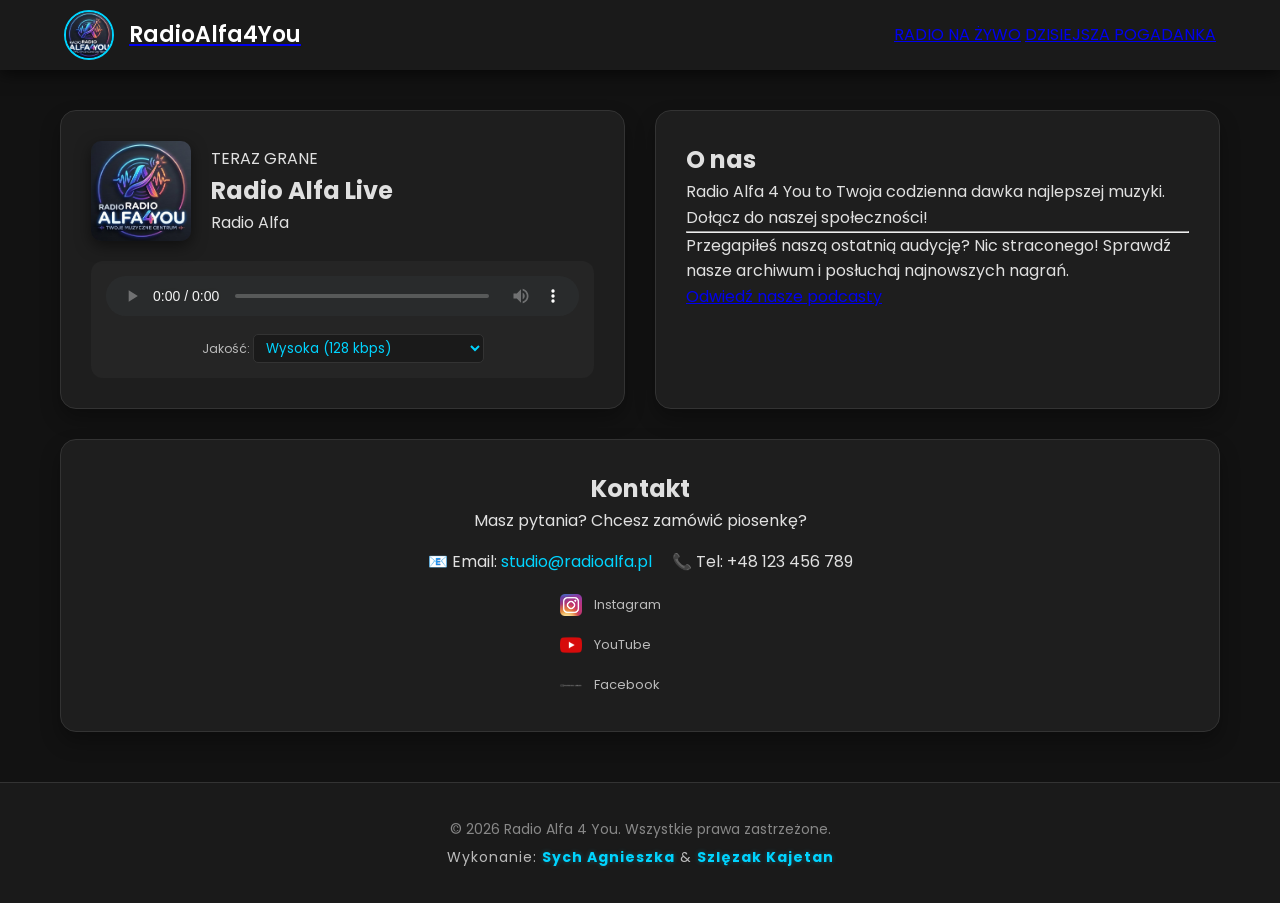
<file: index.html>
<!DOCTYPE html>
<html lang="pl">
<head>
    <meta charset="UTF-8">
    <meta name="viewport" content="width=device-width, initial-scale=1.0">
    <title>Radio Alfa 4 You | Twoje Centrum Muzyczne</title>
    <link rel="stylesheet" href="style.css">
    <link rel="icon" href="logo.jpg">
    
</head>
<body>

<header>
    <nav class="logo-container">
        <a href="index.html" class="active">
        <div class="logo-text">
            <img src="logo.jpg" alt="RadioAlfa4You Logo" class="logo-img">
            <span>RadioAlfa4You</span>
        </div>
        </a>
        
        <div class="nav-links">
            <a href="index.html" class="active">RADIO NA ŻYWO</a>
            <a href="podcast.html">DZISIEJSZA POGADANKA</a>
        </div>
    </nav>
</header>

<main>
    <div class="grid-3">
        <section class="box">
           <div class="left-top">
                <img src="logo2.jpg" alt="Okładka albumu" id="album-art">
                <div class="text">
                    <div class="now-playing-badge">
                        <span class="dot"></span> TERAZ GRANE
                    </div>
                    <h2 class="song-title" id="song-title">Ładowanie...</h2>
                    <p class="artist-name" id="artist-name">Radio Alfa</p>
                </div>
            </div>

            <div class="audio-player">
                <audio controls preload="auto">
                    <source src="https://ice1.somafm.com/groovesalad-128-mp3" type="audio/mpeg">
                    Twoja przeglądarka nie obsługuje odtwarzacza audio.
                </audio>

                <div class="quality-selector">
                    <label for="quality">Jakość:</label>
                    <select id="quality" onchange="changeQuality()">
                        <option value="https://ice1.somafm.com/groovesalad-128-mp3">Wysoka (128 kbps)</option>
                        <option value="https://ice1.somafm.com/groovesalad-64-aac">Średnia (64 kbps AAC)</option>
                        <option value="https://ice1.somafm.com/groovesalad-32-aac">Niska (32 kbps - Oszczędna)</option>
                    </select>
                </div>
            </div>
        </section>

        <section class="box">
            <div class="text">
                <h2>O nas</h2>
                <p>Radio Alfa 4 You to Twoja codzienna dawka najlepszej muzyki. Dołącz do naszej społeczności!</p>
                <hr class="separator">
                <p>Przegapiłeś naszą ostatnią audycję? Nic straconego! Sprawdź nasze archiwum i posłuchaj najnowszych nagrań.</p>
                <a href="podcast.html" class="cta-button">Odwiedź nasze podcasty</a>
            </div>
        </section>

       <section class="box contact-box">
            <div class="text">
                <h2>Kontakt</h2>
                <p>Masz pytania? Chcesz zamówić piosenkę?</p>
                <ul class="contact-list">
                    <li>📧 Email: <a href="mailto:studio@radioalfa.pl">studio@radioalfa.pl</a></li>
                    <li>📞 Tel: +48 123 456 789</li>
                </ul>

                <div class="social-links-vertical">
                    <a href="https://www.instagram.com/politechnika_lubelska/" target="_blank" class="social-item">
                        <img src="instagram.png" alt="Instagram" class="social-img">
                        <span>Instagram</span>
                    </a>

                    <a href="https://www.youtube.com/@politechnika_lubelska" target="_blank" class="social-item">
                        <img src="iyoutube.png" alt="YouTube" class="social-img">
                        <span>YouTube</span>
                    </a>

                    <a href="https://www.facebook.com/politechnikalubelska?locale=pl_PL" target="_blank" class="social-item">
                        <img src="politechnikalubelska.png" alt="Facebook" class="social-img logo-pl">
                        <span>Facebook</span>
                        </a>
                </div>
            </div>
        </section>
    </div>
</main>

<footer>
    <div class="footer-content">
        <p>&copy; 2026 Radio Alfa 4 You. Wszystkie prawa zastrzeżone.</p>
        <p class="credits">Wykonanie: <strong>Sych Agnieszka</strong> & <strong>Szlęzak Kajetan</strong></p>
    </div>
</footer>

<script src="script.js"></script>
</body>
</html>
</file>
<file: style.css>
/* Import czcionki z Google Fonts dla nowoczesnego wyglądu */
@import url('https://fonts.googleapis.com/css2?family=Poppins:wght@300;400;600&display=swap');

* {
    margin: 0;
    padding: 0;
    box-sizing: border-box;
    font-family: 'Poppins', sans-serif;
}

body {
    background-color: #121212; 
    color: #e0e0e0;
    line-height: 1.6;
}

/* --- NAGŁÓWEK I NAWIGACJA --- */
header {
    background: #1a1a1a;
    padding: 10px 5%;
    box-shadow: 0 4px 15px rgba(0,0,0,0.6);
    position: sticky;
    top: 0;
    z-index: 1000;
}

.logo-container {
    display: flex;
    align-items: center;
    justify-content: space-between; 
}

.logo-img {
    width: 50px;
    height: 50px;
    border-radius: 50%;
    border: 2px solid #00d4ff;
    object-fit: cover;
}

.logo-text {
    font-size: 22px;
    font-weight: 600;
    color: #fff;
    display: flex;
    align-items: center;
    gap: 15px;
}

/* Linki w menu */
.logo-text a {
    color: #bbb;
    text-decoration: none;
    font-size: 14px;
    font-weight: 400;
    transition: 0.3s;
    text-transform: uppercase;
}

.logo-text a:hover {
    color: #00d4ff;
    text-shadow: 0 0 8px rgba(0, 212, 255, 0.5);
}

/* --- GŁÓWNA TREŚĆ (GRID) --- */
main {
    max-width: 1200px;
    margin: 40px auto;
    padding: 0 20px;
}

.grid-3 {
    display: grid;
    grid-template-columns: 1fr 1fr;
    gap: 30px;
}

/* --- KAFELKI (BOXES) --- */
.box {
    background: #1e1e1e;
    padding: 30px;
    border-radius: 16px; 
    border: 1px solid #333;
    box-shadow: 0 10px 20px rgba(0,0,0,0.3);
    transition: transform 0.3s ease, border-color 0.3s ease;
}

.box:hover {
    transform: translateY(-5px);
    border-color: #00d4ff;
}

/* Sekcja z obrazkiem i tekstem w kafelku */
.left-top {
    display: flex;
    align-items: center;
    gap: 20px;
    margin-bottom: 20px;
}

.left-top img {
    width: 100px;
    height: 100px;
    border-radius: 10px;
    box-shadow: 0 5px 15px rgba(0,0,0,0.5);
}

/* --- ODTWARZACZ AUDIO --- */
.audio-player {
    background: #252525;
    padding: 15px;
    border-radius: 12px;
}

audio {
    width: 100%;
    height: 40px;
    filter: invert(90%) hue-rotate(180deg) brightness(1.2); 
}

/* Responsywność - na telefonach kafelki jeden pod drugim */
@media (max-width: 768px) {
    .grid-3 {
        grid-template-columns: 1fr;
    }
    .logo-container {
        flex-direction: column;
        gap: 10px;
    }
}

.contact-box {
    grid-column: span 2;
    text-align: center;
}

.contact-list {
    list-style: none;
    padding: 0;
    margin-top: 15px;
    display: flex;
    justify-content: center;
    gap: 20px;
}

.contact-list a {
    color: #00d4ff;
    text-decoration: none;
}

/* Stylizacja ikon społecznościowych */

/* Kontener główny */
.social-links-vertical {
    display: flex;
    flex-direction: column;
    align-items: center;
    gap: 8px; 
    margin-top: 15px;
}

.social-item {
    display: flex;
    align-items: center;
    justify-content: flex-start;
    width: 180px; 
    gap: 12px;
    text-decoration: none;
    color: #bbb; 
    transition: 0.2s ease;
    padding: 5px 10px;
    border-radius: 6px;
}

.social-item:hover {
    color: #00d4ff;
    background: rgba(255, 255, 255, 0.03);
}

/* Ikony */
.social-img {
    height: 22px; 
    width: 22px;
    object-fit: contain;
    filter: grayscale(20%);
    transition: 0.2s;
}

.social-item:hover .social-img {
    filter: grayscale(0%);
    transform: scale(1.05);
}

.logo-pl {
    width: 22px;
}

.social-item span {
    font-size: 13px; 
    font-weight: 400;
}

/* --- STOPKA (FOOTER) --- */
footer {
    background: #1a1a1a;
    color: #888;
    padding: 30px 0;
    margin-top: 50px; 
    border-top: 1px solid #333;
    text-align: center;
}

.footer-content p {
    margin: 5px 0;
    font-size: 14px;
}

.credits {
    color: #bbb;
    letter-spacing: 1px;
}

.credits strong {
    color: #00d4ff; 
    text-shadow: 0 0 5px rgba(0, 212, 255, 0.3);
}

/* wybieranie jakości */
.quality-selector {
    margin-top: 10px;
    text-align: center;
    font-size: 12px;
    color: #bbb;
}

.quality-selector select {
    background: #1a1a1a;
    color: #00d4ff;
    border: 1px solid #333;
    padding: 3px 8px;
    border-radius: 5px;
    cursor: pointer;
    outline: none;
}

.quality-selector select:hover {
    border-color: #00d4ff;
}

/* --- UKŁAD STRONY PODCASTU --- */

.podcast-layout {
    display: grid;
    grid-template-columns: 2fr 1fr; /* Lewa strona szersza (Wideo/Opis), prawa węższa */
    gap: 30px;
    max-width: 1300px;
    margin: 40px auto;
    padding: 0 20px;
}

/* Lewa kolumna - trzyma wideo nad opisem */
.podcast-main-content {
    display: flex;
    flex-direction: column;
    gap: 30px;
}

/* Kontenery (boxy) dla podcastu */
.podcast-video-box, 
.podcast-description-box, 
.sidebar-box {
    background: #1e1e1e;
    padding: 25px;
    border-radius: 16px;
    border: 1px solid #333;
    box-shadow: 0 10px 20px rgba(0,0,0,0.3);
}

/* Responsywne wideo */
.video-wrapper {
    position: relative;
    padding-bottom: 56.25%; /* Proporcje 16:9 */
    height: 0;
    overflow: hidden;
}

.video-wrapper iframe {
    position: absolute;
    top: 0;
    left: 0;
    width: 100%;
    height: 100%;
    border-radius: 8px;
}

/* Styl opisu */
#yt-description {
    font-size: 0.95rem;
    color: #bbb;
    white-space: pre-wrap; /* Zachowuje entery z YouTube */
    line-height: 1.7;
}

.podcast-description-box h3, 
.sidebar-box h3 {
    color: #00d4ff;
    margin-bottom: 15px;
    text-transform: uppercase;
    font-size: 1.1rem;
}

/* Prawa kolumna - Inne filmy */
.podcast-sidebar {
    min-height: 400px;
}

.video-item-placeholder {
    padding: 20px;
    border: 1px dashed #444;
    border-radius: 8px;
    text-align: center;
    color: #666;
}

/* Responsywność dla telefonów - wszystko w jednej kolumnie */
@media (max-width: 992px) {
    .podcast-layout {
        grid-template-columns: 1fr;
    }
    
    .podcast-sidebar {
        order: 3; /* Sidebar ląduje na samym dole na komórkach */
    }
}

/* Kontener listy */
.related-videos-list {
    display: flex;
    flex-direction: column;
    gap: 15px;
    margin-top: 10px;
}

/* Pojedynczy wiersz filmu */
.video-item-small {
    display: flex;
    align-items: flex-start;
    gap: 12px;
    text-decoration: none;
    padding: 8px;
    border-radius: 8px;
    transition: background 0.2s;
    background: rgba(255, 255, 255, 0.03);
}

.video-item-small:hover {
    background: rgba(0, 212, 255, 0.1);
}

/* Miniaturka w sidebarze */
.video-item-small img {
    width: 100px;
    aspect-ratio: 16/9;
    object-fit: cover;
    border-radius: 4px;
}

/* Tytuł w sidebarze */
.video-item-small span {
    font-size: 13px;
    color: #e0e0e0;
    line-height: 1.4;
    display: -webkit-box;
    -webkit-line-clamp: 2; /* Max 2 linijki tytułu */
    -webkit-box-orient: vertical;
    overflow: hidden;
}

.loading-text {
    font-size: 12px;
    color: #666;
    text-align: center;
}
</file>
